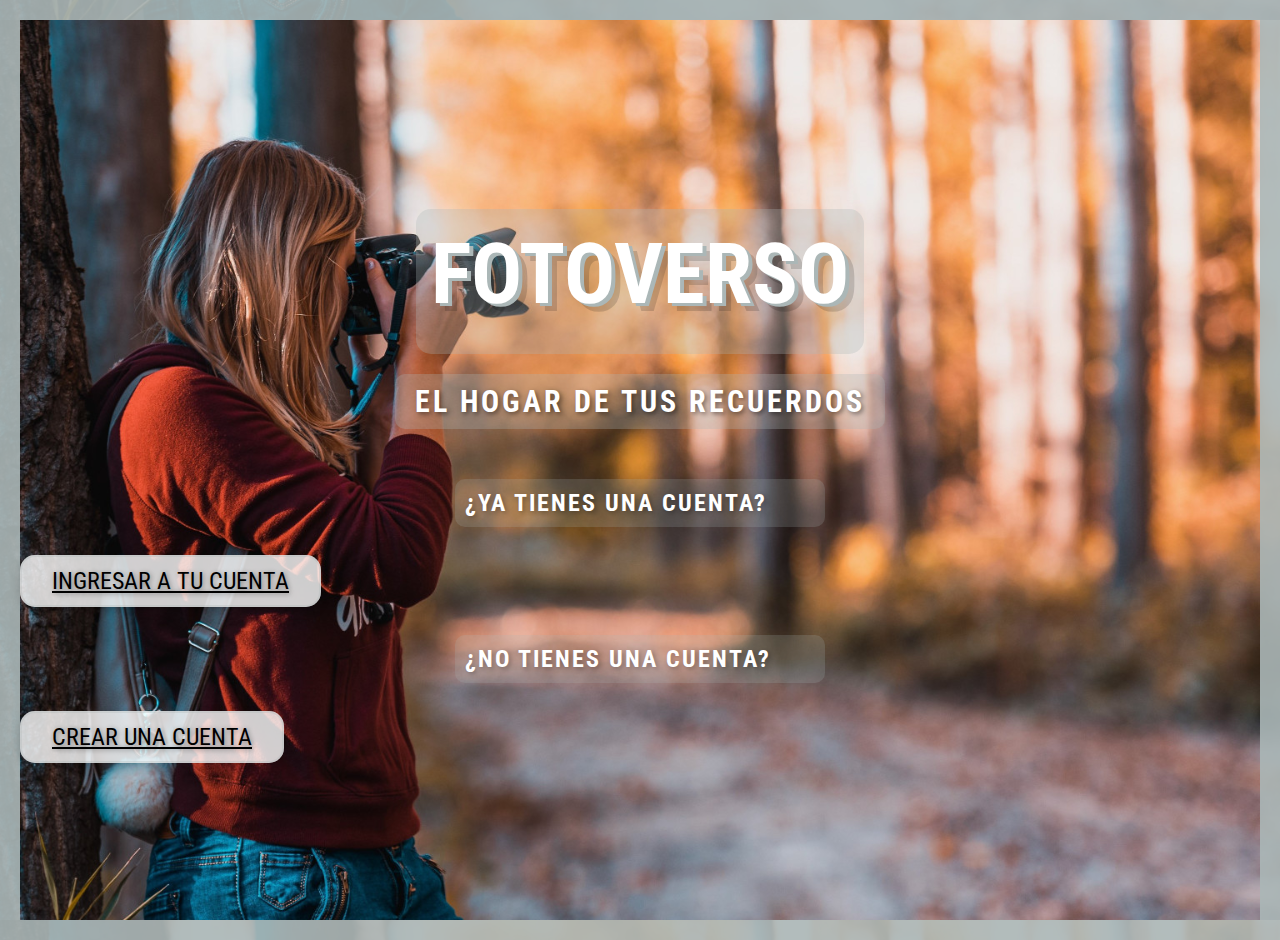
<file: index.html>
<!DOCTYPE html>
<html lang="es">
<head>
    <meta charset="UTF-8">
    <meta http-equiv="X-UA-Compatible" content="IE=edge">
    <meta name="viewport" content="width=device-width, initial-scale=1.0">
    <meta name="description" content="Fotoverso - Introducción">
    <meta name="keywords" content="HTML, CSS, PHP, Fotos, Fotoverso, Imágenes, Red-Social, Comunicación">
    <title>Fotoverso</title>
    <link
      href="https://cdn.jsdelivr.net/npm/bootstrap@5.0.0-beta1/dist/css/bootstrap.min.css"
      rel="stylesheet"
      integrity="sha384-giJF6kkoqNQ00vy+HMDP7azOuL0xtbfIcaT9wjKHr8RbDVddVHyTfAAsrekwKmP1"
      crossorigin="anonymous"
    />
    <link rel="stylesheet" href="css/index_stylesheet.css">
</head>
<body>
    <div class="container-fluid main-container">
        <div class="row text-center">
            <div class="col">
                <h1 class="main-title">FOTOVERSO</h1>
                <h4 class="slogan">EL HOGAR DE TUS RECUERDOS</h4>
            </div>
        </div>
        <div class="row mt-5 text-center">
            <div class="col-md-6">
                <h3 class="sub-titles">¿YA TIENES UNA CUENTA?</h3>
                <div class="btn-container">
                    <a href="html/ingresarcuenta.html" class="btn btn-primary btn-xl">INGRESAR A TU CUENTA</a>
                </div>
            </div>
            <div class="col-md-6">
                <h3 class="sub-titles">¿NO TIENES UNA CUENTA?</h3>
                <div class="btn-container">
                    <a href="html/crearcuenta.html" class="btn btn-primary btn-xl">CREAR UNA CUENTA</a>
                </div>
            </div>
        </div>
    </div>
</body>
</html>
</file>
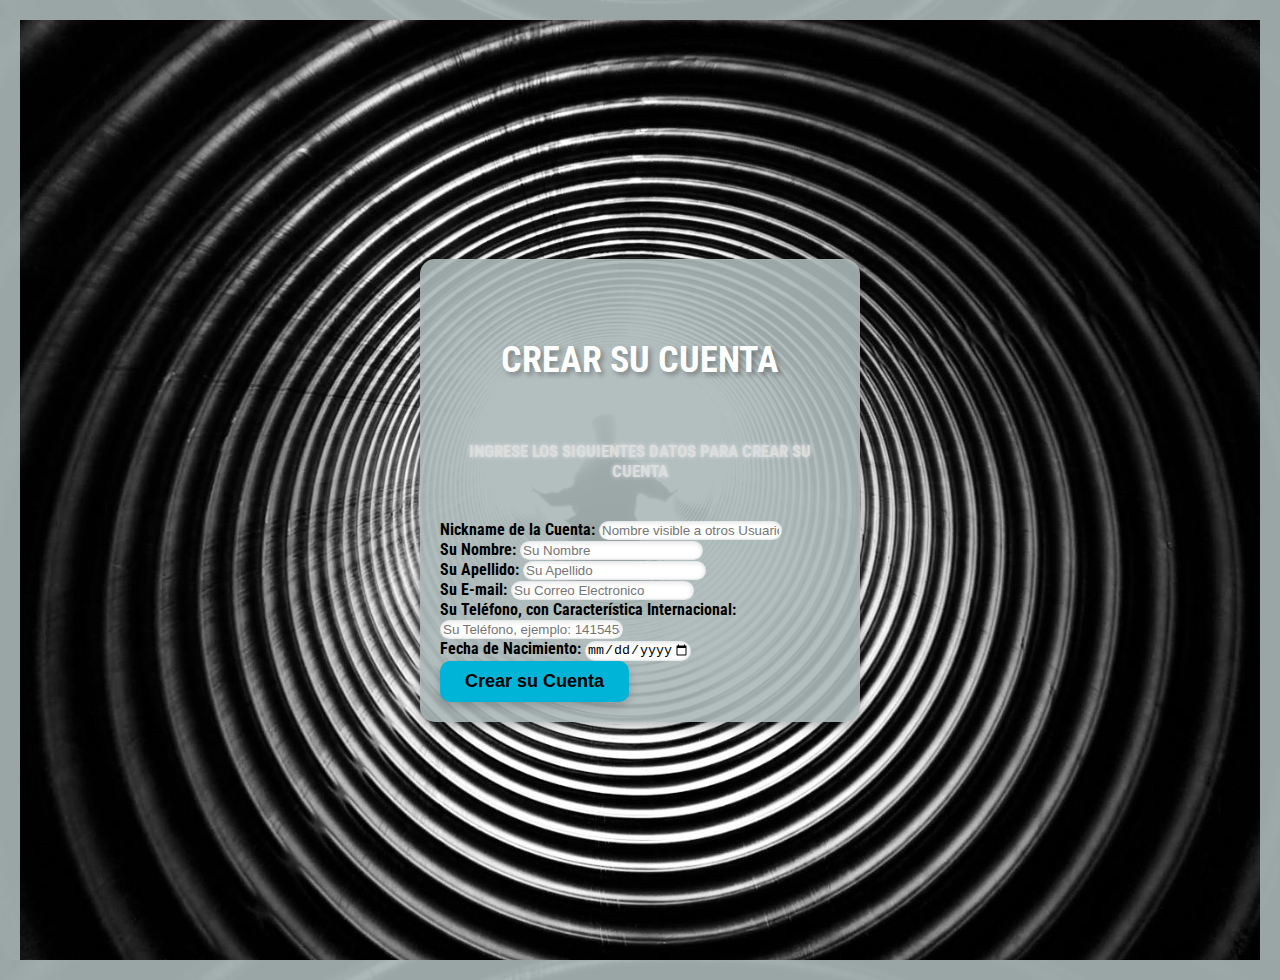
<file: html/crearcuenta.html>
<!DOCTYPE html>
<html lang="es">
<head>
    <meta charset="UTF-8">
    <meta http-equiv="X-UA-Compatible" content="IE=edge">
    <meta name="viewport" content="width=device-width, initial-scale=1.0">
    <meta name="description" content="Fotoverso - Creacion de Cuenta">
    <meta name="keywords" content="HTML, CSS, PHP, Fotos, Fotoverso, Imágenes, Red-Social, Comunicación">
    <title>Fotoverso - Creación de Cuenta</title>
    <link
      href="https://cdn.jsdelivr.net/npm/bootstrap@5.0.0-beta1/dist/css/bootstrap.min.css"
      rel="stylesheet"
      integrity="sha384-giJF6kkoqNQ00vy+HMDP7azOuL0xtbfIcaT9wjKHr8RbDVddVHyTfAAsrekwKmP1"
      crossorigin="anonymous"
    />
    <script src="//ajax.googleapis.com/ajax/libs/jquery/1.8.3/jquery.min.js"></script>
    <link rel="stylesheet" href="../css/crearcuenta_stylesheet.css">
</head>

<body>
    <div class="main-container">
        <div class="container d-flex justify-content-center align-items-center">
            <div class="card shadow-lg">
                <div class="card-body-md">
                    <h5 class="card-title">CREAR SU CUENTA</h5>
                    <h6 class="card-subtitle mb-1 text-muted">INGRESE LOS SIGUIENTES DATOS PARA CREAR SU CUENTA</h6>
                    <form action="../php/LLAMAR_CREAR_CUENTA.php" method="POST">
                        <div class="mb-1">
                            <label for="nickname" class="form-label" style="font-weight: bold;">Nickname de la Cuenta:</label>
                            <input type="text" class="form-control" id="nickname" name="nickname" placeholder="Nombre visible a otros Usuarios" required>
                        </div>
                        <div class="mb-1">
                            <label for="name" class="form-label" style="font-weight: bold;">Su Nombre:</label>
                            <input type="text" class="form-control" id="name" name="name" placeholder="Su Nombre" required>
                        </div>
                        <div class="mb-1">
                            <label for="surname" class="form-label" style="font-weight: bold;">Su Apellido:</label>
                            <input type="text" class="form-control" id="surname" name="surname" placeholder="Su Apellido" required>
                        </div>
                        <div class="mb-1">
                            <label for="email" class="form-label" style="font-weight: bold;">Su E-mail:</label>
                            <input type="email" class="form-control" id="email" name="email" placeholder="Su Correo Electronico" required>
                        </div>
                        <div class="mb-1">
                            <label for="email" class="form-label" style="font-weight: bold;">Su Teléfono, con Característica Internacional:</label>
                            <input type="tel" class="form-control" id="phone" name="phone" placeholder="Su Teléfono, ejemplo: 14154582468" required>
                        </div>
                        <div class="mb-1">
                            <label for="email" class="form-label" style="font-weight: bold;">Fecha de Nacimiento:</label>
                            <input class="form-control" id="date" type="date" name="date" min="1900-01-01" max="2000-01-01" required>
                        </div>
                        <div class="text-center mt-1">
                            <input type="submit" class="btn btn-primary btn-lg" style="font-weight: bold;" value="Crear su Cuenta">
                        </div>
                    </form>
                </div>
            </div>
        </div>
        <script src="../js/obtenedor_de_fecha.js" type="text/javascript"></script>
    </div>
</body>
</html>
</file>
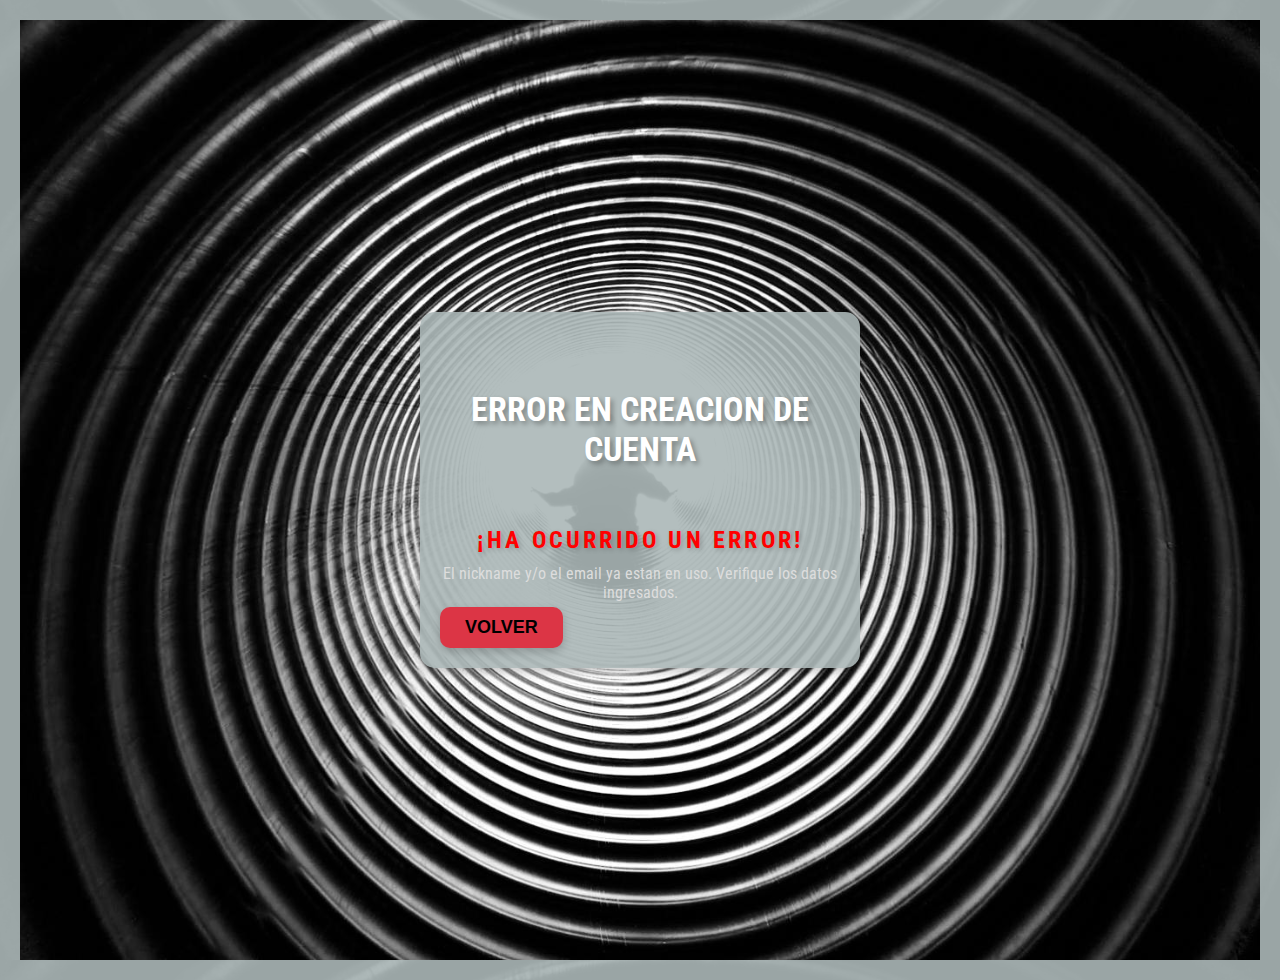
<file: html/crearcuenta_error.html>
<!DOCTYPE html>
<html lang="es">
<head>
    <meta charset="UTF-8">
    <meta http-equiv="X-UA-Compatible" content="IE=edge">
    <meta name="viewport" content="width=device-width, initial-scale=1.0">
    <meta name="description" content="Fotoverso - Error en Creación de Cuenta">
    <meta name="keywords" content="HTML, CSS, PHP, Fotos, Fotoverso, Imágenes, Red-Social, Comunicación">
    <title>Fotoverso - Error en Creación de Cuenta</title>
    <link
      href="https://cdn.jsdelivr.net/npm/bootstrap@5.0.0-beta1/dist/css/bootstrap.min.css"
      rel="stylesheet"
      integrity="sha384-giJF6kkoqNQ00vy+HMDP7azOuL0xtbfIcaT9wjKHr8RbDVddVHyTfAAsrekwKmP1"
      crossorigin="anonymous"
    />
    <link rel="stylesheet" href="../css/error_creacion_cuenta.css">
</head>
<body>
    <div class="error-container">
        <div class="container d-flex justify-content-center align-items-center">
            <div class="card shadow-lg">
                <div class="card-body text-center">
                    <h5 class="card-title">ERROR EN CREACION DE CUENTA</h5>
                    <h6 class="card-subtitle mb-3 text-danger">¡HA OCURRIDO UN ERROR!</h6>
                    <p class="text-muted">El nickname y/o el email ya estan en uso. Verifique los datos ingresados.</p>
                    <div>
                        <a href="../index.html">
                            <button class="btn btn-primary btn-lg mt-4" style="font-weight: bold;">VOLVER</button>
                        </a>
                    </div>
                </div>
            </div>
        </div>
    </div>
</body>
</html>
</file>
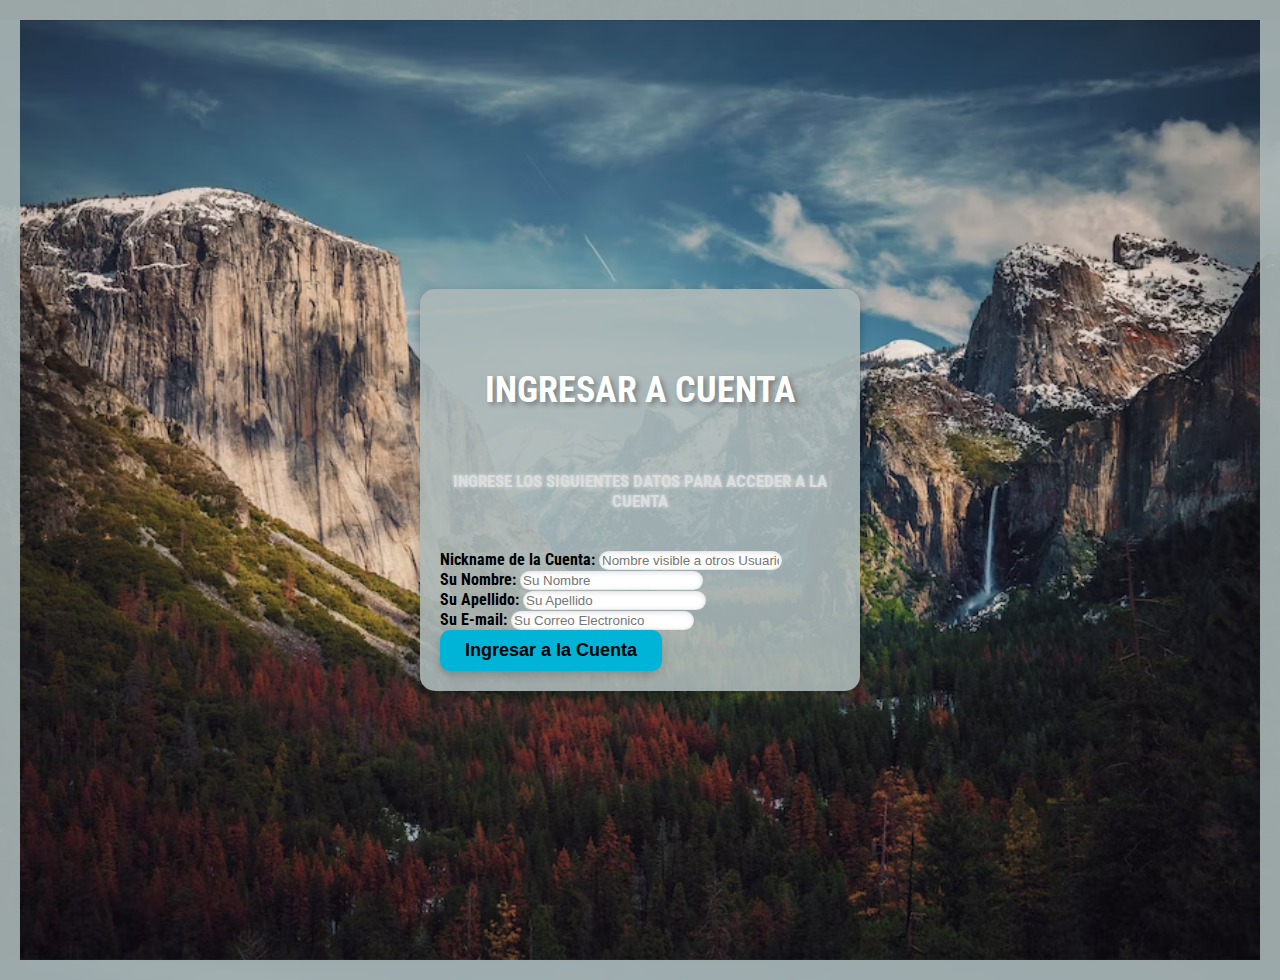
<file: html/ingresarcuenta.html>
<!DOCTYPE html>
<html lang="es">
<head>
    <meta charset="UTF-8">
    <meta http-equiv="X-UA-Compatible" content="IE=edge">
    <meta name="viewport" content="width=device-width, initial-scale=1.0">
    <meta name="description" content="Fotoverso - Ingreso de Cuenta">
    <meta name="keywords" content="HTML, CSS, PHP, Fotos, Fotoverso, Imágenes, Red-Social, Comunicación">
    <title>Fotoverso - Ingreso de Cuenta</title>
    <link
      href="https://cdn.jsdelivr.net/npm/bootstrap@5.0.0-beta1/dist/css/bootstrap.min.css"
      rel="stylesheet"
      integrity="sha384-giJF6kkoqNQ00vy+HMDP7azOuL0xtbfIcaT9wjKHr8RbDVddVHyTfAAsrekwKmP1"
      crossorigin="anonymous"
    />
    <link rel="stylesheet" href="../css/ingresarcuenta_stylesheet.css">
</head>
<body>
    <div class="main-container">
        <div class="container d-flex justify-content-center align-items-center">
            <div class="card shadow-lg">
                <div class="card-body">
                    <h5 class="card-title">INGRESAR A CUENTA</h5>
                    <h6 class="card-subtitle mb-3 text-muted">INGRESE LOS SIGUIENTES DATOS PARA ACCEDER A LA CUENTA</h6>
                    <form action="../php/LLAMAR_INGRESAR_CUENTA.php" method="POST">
                        <div class="mb-3">
                            <label for="nickname" class="form-label" style="font-weight: bold;">Nickname de la Cuenta:</label>
                            <input type="text" class="form-control" id="nickname" name="nickname" placeholder="Nombre visible a otros Usuarios" required>
                        </div>
                        <div class="mb-3">
                            <label for="name" class="form-label" style="font-weight: bold;">Su Nombre:</label>
                            <input type="text" class="form-control" id="name" name="name" placeholder="Su Nombre" required>
                        </div>
                        <div class="mb-3">
                            <label for="surname" class="form-label" style="font-weight: bold;">Su Apellido:</label>
                            <input type="text" class="form-control" id="surname" name="surname" placeholder="Su Apellido" required>
                        </div>
                        <div class="mb-3">
                            <label for="email" class="form-label" style="font-weight: bold;">Su E-mail:</label>
                            <input type="email" class="form-control" id="email" name="email" placeholder="Su Correo Electronico" required>
                        </div>
                        <div class="text-center mt-4">
                            <input type="submit" class="btn btn-primary btn-lg" value="Ingresar a la Cuenta" style="font-weight: bold;">
                        </div>
                    </form>
                </div>
            </div>
        </div>
    </div>
</body>
</html>
</file>
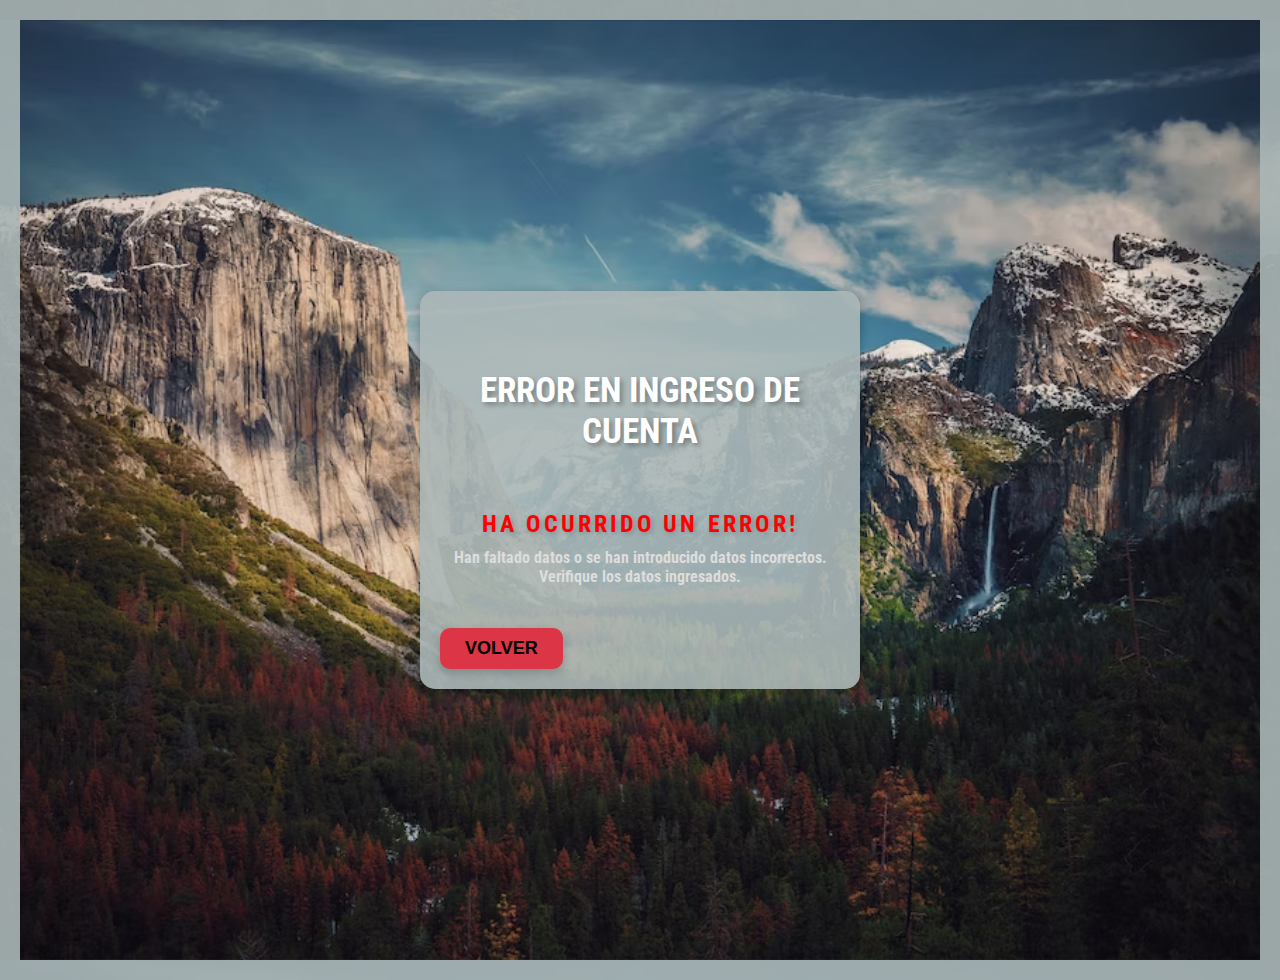
<file: html/ingresarcuenta_error.html>
<!DOCTYPE html>
<html lang="es">
<head>
    <meta charset="UTF-8">
    <meta http-equiv="X-UA-Compatible" content="IE=edge">
    <meta name="viewport" content="width=device-width, initial-scale=1.0">
    <meta name="description" content="Fotoverso - Error en Ingreso de Cuenta">
    <meta name="keywords" content="HTML, CSS, PHP, Fotos, Fotoverso, Imágenes, Red-Social, Comunicación">
    <title>Fotoverso - Error en Ingreso de Cuenta</title>
    <link
      href="https://cdn.jsdelivr.net/npm/bootstrap@5.0.0-beta1/dist/css/bootstrap.min.css"
      rel="stylesheet"
      integrity="sha384-giJF6kkoqNQ00vy+HMDP7azOuL0xtbfIcaT9wjKHr8RbDVddVHyTfAAsrekwKmP1"
      crossorigin="anonymous"
    />
    <link rel="stylesheet" href="../css/error_ingreso_cuenta.css">
</head>
<body>
    <div class="error-container">
        <div class="container d-flex justify-content-center align-items-center">
            <div class="card shadow-lg">
                <div class="card-body">
                    <h5 class="card-title">ERROR EN INGRESO DE CUENTA</h5>
                    <h6 class="card-subtitle mb-3 text-muted">
                        <p class="error-text">HA OCURRIDO UN ERROR!</p>
                        <p class="error-details">Han faltado datos o se han introducido datos incorrectos. <br> Verifique los datos ingresados.</p>
                    </h6>
                    <div class="text-center mt-4">
                        <a href="../index.html">
                            <button class="btn btn-danger btn-lg" style="font-weight: bold;">VOLVER</button>
                        </a>
                    </div>
                </div>
            </div>
        </div>
    </div>
</body>
</html>
</file>
<file: css/index_stylesheet.css>
@import url('https://fonts.googleapis.com/css2?family=Roboto+Condensed:ital,wght@0,100..900;1,100..900&display=swap');

body {
    font-family: "Roboto Condensed", sans-serif;;
    height: 100%;
    margin: 0;
}

.main-container {
    border: 20px solid rgba(171, 183, 183, 0.9);
    min-height: 100vh;
    background-image: url(../img/background_img.png);
    background-size: cover;
    background-position: center;
    display: flex;
    flex-direction: column;
    justify-content: center;
}

.main-title {
    font-size: 85px;
    padding: 15px;
    padding-bottom: 30px;
    color: #FFF;
    text-align: center;
    background: rgba(171, 183, 183, 0.3);
    border-radius: 15px;
    margin: 20px auto 20px auto;
    width: fit-content;
    // text-shadow: 4px 4px 8px rgba(0, 0, 0, 0.5);
    text-shadow: 4px 3px 0px rgba(171, 183, 183, 1), 9px 8px 0px rgba(0,0,0,0.15);
}

.slogan {
    font-size: 30px;
    color: #FFF;
    letter-spacing: 3px;
    background: rgba(171, 183, 183, 0.3);
    padding: 10px 20px;
    border-radius: 10px;
    margin: 10px auto;
    width: fit-content;
    text-shadow: 2px 2px 5px rgba(0, 0, 0, 0.5);
}

.sub-titles {
    color: #FFF;
    font-size: 24px;
    letter-spacing: 2px;
    padding: 10px;
    background: rgba(171, 183, 183, 0.2);
    border-radius: 10px;
    margin: 40px auto;
    width: 80%;
    max-width: 350px;
    text-shadow: 2px 2px 5px rgba(0, 0, 0, 0.3);
}

.btn-container {
    margin-top: 25px;
}

.btn-xl {
    font-size: 24px;
    padding: 10px 30px;
    background: rgba(255, 255, 255, 0.8);
    color: #000;
    border: 2px solid rgba(171, 183, 183, 0.3);
    border-radius: 15px;
    transition: background-color 0.3s ease, color 0.3s ease, transform 0.3s ease;
    box-shadow: 0px 4px 10px rgba(0, 0, 0, 0.2);
    text-shadow: 1px 1px 5px rgba(0, 0, 0, 0.4);
}

.btn-xl:hover {
    background: #00b4d8;
    color: #FFF;
    transform: translateY(-5px);
    box-shadow: 0px 6px 12px rgba(0, 0, 0, 0.3);
}
</file>
<file: css/crearcuenta_stylesheet.css>
@import url('https://fonts.googleapis.com/css2?family=Roboto+Condensed:ital,wght@0,100..900;1,100..900&display=swap');

body {
    font-family: "Roboto Condensed", sans-serif;
    height: 100%;
    margin: 0;
}

.main-container {
    border: 20px solid rgba(171, 183, 183, 0.9);
    min-height: 100vh;
    background-image: url(../img/creacion_cuenta_background.png);
    background-size: cover;
    background-position: center;
    display: flex;
    align-items: center;
    justify-content: center;
    padding: 20px;
}

.card {
    width: 100%;
    max-width: 400px;
    background: rgba(171, 183, 183, 0.9);
    border-radius: 15px;
    box-shadow: 0px 4px 12px rgba(0, 0, 0, 0.3);
    padding: 20px;
}

.card-title {
    text-align: center;
    font-size: 36px;
    color: #FFF;
    text-shadow: 3px 3px 5px rgba(0, 0, 0, 0.3);
}

.card-subtitle {
    text-align: center;
    font-size: 17px;
    color: #DDD;
    text-shadow: 0px 0px 4px rgba(255, 255, 255, 0.7);
}

.form-control {
    border-radius: 10px;
    border: 1px solid rgba(171, 183, 183, 0.3);
    box-shadow: inset 0px 1px 5px rgba(0, 0, 0, 0.1);
}

.btn-lg {
    font-size: 18px;
    padding: 10px 25px;
    background-color: #00b4d8;
    border: none;
    border-radius: 10px;
    transition: background-color 0.3s, transform 0.2s;
    box-shadow: 0px 4px 10px rgba(0, 0, 0, 0.2);
}

.btn-lg:hover {
    background-color: #0077b6;
    transform: translateY(-3px);
    color: #FFF;
}
</file>
<file: css/error_creacion_cuenta.css>
@import url('https://fonts.googleapis.com/css2?family=Roboto+Condensed:ital,wght@0,100..900;1,100..900&display=swap');

body {
    font-family: "Roboto Condensed", sans-serif;
    margin: 0;
    height: 100%;
}

.error-container {
    border: 20px solid rgba(171, 183, 183, 0.9);
    min-height: 100vh;
    background-image: url(../img/creacion_cuenta_background.png);
    background-size: cover;
    background-position: center;
    display: flex;
    align-items: center;
    justify-content: center;
    padding: 20px;
}

.card {
    max-width: 400px;
    background: rgba(171, 183, 183, 0.9);
    border-radius: 15px;
    padding: 20px;
    box-shadow: 0px 4px 10px rgba(0, 0, 0, 0.2);
}

.card-title {
    text-align: center;
    font-size: 34px;
    color: #FFF;
    text-shadow: 3px 3px 5px rgba(0, 0, 0, 0.3);
}

.card-subtitle {
    color: red;
    font-size: x-large;
    font-weight: bold;
    text-align: center;
    margin: 10px 0;
    text-shadow: 2px 2px 5px rgba(0, 0, 0, 0.2);
    letter-spacing: .2rem;
}

.text-muted {
    font-size: medium;
    color: #DDD;
    text-align: center;
    margin: 5px 0;
}

.btn-lg {
    font-size: 18px;
    padding: 10px 25px;
    background-color: #dc3545; /* Bootstrap danger color */
    border: none;
    border-radius: 10px;
    transition: background-color 0.3s, transform 0.2s;
    box-shadow: 0px 4px 10px rgba(0, 0, 0, 0.2);
}

.btn-lg:hover {
    background-color: #c82333;
    transform: translateY(-3px);
    color: #FFF;
}
</file>
<file: css/ingresarcuenta_stylesheet.css>
@import url('https://fonts.googleapis.com/css2?family=Roboto+Condensed:ital,wght@0,100..900;1,100..900&display=swap');

body {
    font-family: "Roboto Condensed", sans-serif;
    height: 100%;
    margin: 0;
}

.main-container {
    border: 20px solid rgba(171, 183, 183, 0.9);
    min-height: 100vh;
    background-image: url(../img/ingresar_cuenta_background.png);
    background-size: cover;
    background-position: center;
    display: flex;
    align-items: center;
    justify-content: center;
    padding: 20px;
}

.card {
    width: 100%;
    max-width: 400px;
    background: rgba(171, 183, 183, 0.9);
    border-radius: 15px;
    box-shadow: 0px 4px 12px rgba(0, 0, 0, 0.3);
    padding: 20px;
}

.card-title {
    text-align: center;
    font-size: 36px;
    color: #FFF;
    text-shadow: 3px 3px 5px rgba(0, 0, 0, 0.3);
}

.card-subtitle {
    text-align: center;
    font-size: 17px;
    color: #DDD;
    text-shadow: 0px 0px 4px rgba(255, 255, 255, 0.7);
}

.form-control {
    border-radius: 10px;
    border: 1px solid rgba(171, 183, 183, 0.3);
    box-shadow: inset 0px 1px 5px rgba(0, 0, 0, 0.1);
}

.btn-lg {
    font-size: 18px;
    padding: 10px 25px;
    background-color: #00b4d8;
    border: none;
    border-radius: 10px;
    transition: background-color 0.3s, transform 0.2s;
    box-shadow: 0px 4px 10px rgba(0, 0, 0, 0.2);
}

.btn-lg:hover {
    background-color: #0077b6;
    transform: translateY(-3px);
    color: #FFF;
}
</file>
<file: css/error_ingreso_cuenta.css>
@import url('https://fonts.googleapis.com/css2?family=Roboto+Condensed:ital,wght@0,100..900;1,100..900&display=swap');

body {
    font-family: "Roboto Condensed", sans-serif;
    height: 100%;
    margin: 0;
}

.error-container {
    border: 20px solid rgba(171, 183, 183, 0.9);
    min-height: 100vh;
    background-image: url(../img/ingresar_cuenta_background.png);
    background-size: cover;
    background-position: center;
    display: flex;
    align-items: center;
    justify-content: center;
    padding: 20px;
}

.card {
    width: 100%;
    max-width: 400px;
    background: rgba(171, 183, 183, 0.9);
    border-radius: 15px;
    box-shadow: 0px 4px 12px rgba(0, 0, 0, 0.3);
    padding: 20px;
}

.card-title {
    text-align: center;
    font-size: 35px;
    color: #FFF;
    text-shadow: 3px 3px 5px rgba(0, 0, 0, 0.3);
}

.card-subtitle {
    text-align: center;
    font-size: 18px;
    color: #DDD;
}

.error-text {
    color: red;
    font-size: x-large;
    font-weight: bold;
    text-align: center;
    margin: 10px 0;
    text-shadow: 2px 2px 5px rgba(0, 0, 0, 0.2);
    letter-spacing: .2rem;
}

.error-details {
    font-size: medium;
    color: #DDD;
    text-align: center;
    margin: 5px 0;
}

.btn-lg {
    font-size: 18px;
    padding: 10px 25px;
    background-color: #dc3545; /* Bootstrap danger color */
    border: none;
    border-radius: 10px;
    transition: background-color 0.3s, transform 0.2s;
    box-shadow: 0px 4px 10px rgba(0, 0, 0, 0.2);
}

.btn-lg:hover {
    background-color: #c82333;
    transform: translateY(-3px);
    color: #FFF;
}
</file>
